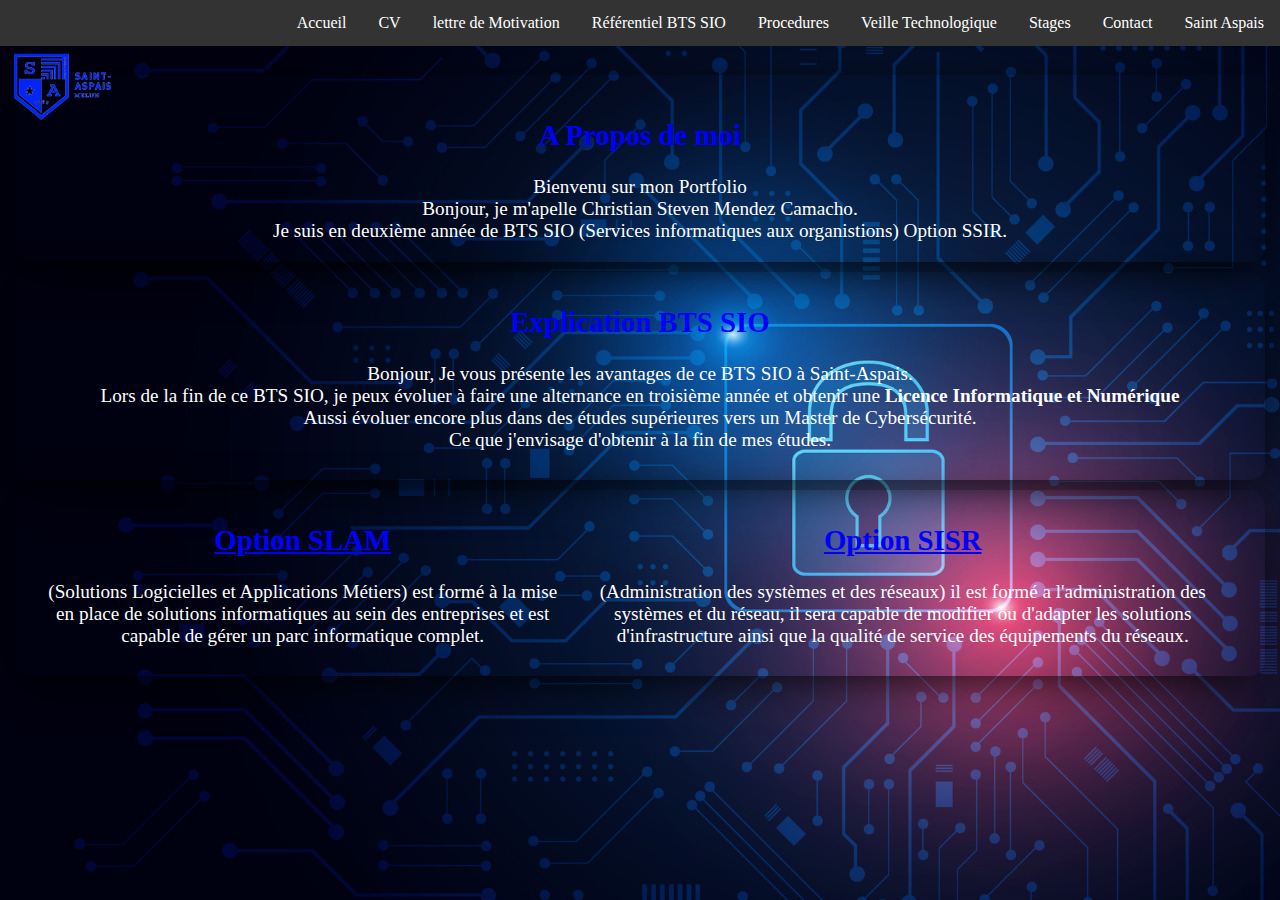
<file: index.html>
<!DOCTYPE html>
<html>
<head>
	<!--en tête de la page-->
		<link rel="stylesheet" href="Portfolio.css" />
			<meta charset="utf-8">
			<meta name="viewport" content="width=device-width, initial-scale=1">
		<title>Portfolio Christian</title>
</head>


<body> <!--Structure de CV partie haut-->
	<div class="nav_menu">
			<header>
		<ul>
			<li><a href="https://institutionsaintaspais.fr/"> Saint Aspais</a></li>
			<li><a href="Contact html.html">Contact</a></li>	
			<li><a href="Stages.html"> Stages </a></li>
			<li><a href="Veille Technologique.html"> Veille Technologique</a></li>
			<li><a href="Procedures.html"> Procedures </a></li>	
			<li><a href="BTS_ServicesInformatiquesOrganisations.pdf">Référentiel BTS SIO</a></li>
			<li><a href="Lettre de Motivation Chris.pdf"> lettre de Motivation</a></li>
			<li><a href="CV_BTS_SIO.pdf">CV</a></li>	
			<li><a href="index.html">Accueil</a> </a></li>
		</ul>
	</div>
	
			</header>

	<section id="boxes"><!--mise en page du body-->
		<div class="texte-presentation1">
			<p>
					<h2>A Propos de moi</h2>
					<img src="LogoStaspais.png" alt="Logocampus">
					Bienvenu sur mon Portfolio<br>
					Bonjour, je m'apelle Christian Steven Mendez Camacho.<br>
					Je suis en deuxième année de BTS SIO (Services informatiques aux organistions) Option SSIR.<br>
					
		</div>
		<div class="texte-presentation2">	
					<h2>Explication BTS SIO</h2>
	
					Bonjour, Je vous présente les avantages de ce BTS SIO à Saint-Aspais.<br>
					Lors de la fin de ce BTS SIO, je peux évoluer à faire une alternance en troisième année et obtenir une
					<strong>Licence Informatique et Numérique</strong><br>
					Aussi évoluer encore plus dans des études supérieures vers un Master de Cybersécurité.<br>
					Ce que j'envisage d'obtenir à la fin de mes études.
			</p>
	</div>
	</section>
	<section id="presentation-bts" >
	<div class="optiongen">
	<div class="option">
			<p>
				<u><h2>Option SLAM</h2></u>

				(Solutions Logicielles et Applications Métiers) est formé à la mise en place de solutions informatiques au sein des 
				entreprises et est capable de gérer un parc informatique complet.
			</p>
	</div>
	<div class="option">
			<p>	
				<u><h2>Option SISR</h2></u>

				(Administration des systèmes et des réseaux) il est formé a l'administration des systèmes et du réseau,
				il sera capable de modifier ou d'adapter les solutions d'infrastructure ainsi que la qualité de service des équipements du réseaux.
	    	</p>
	</div>
	</div>
	</section>
</body>
</html>
</file>
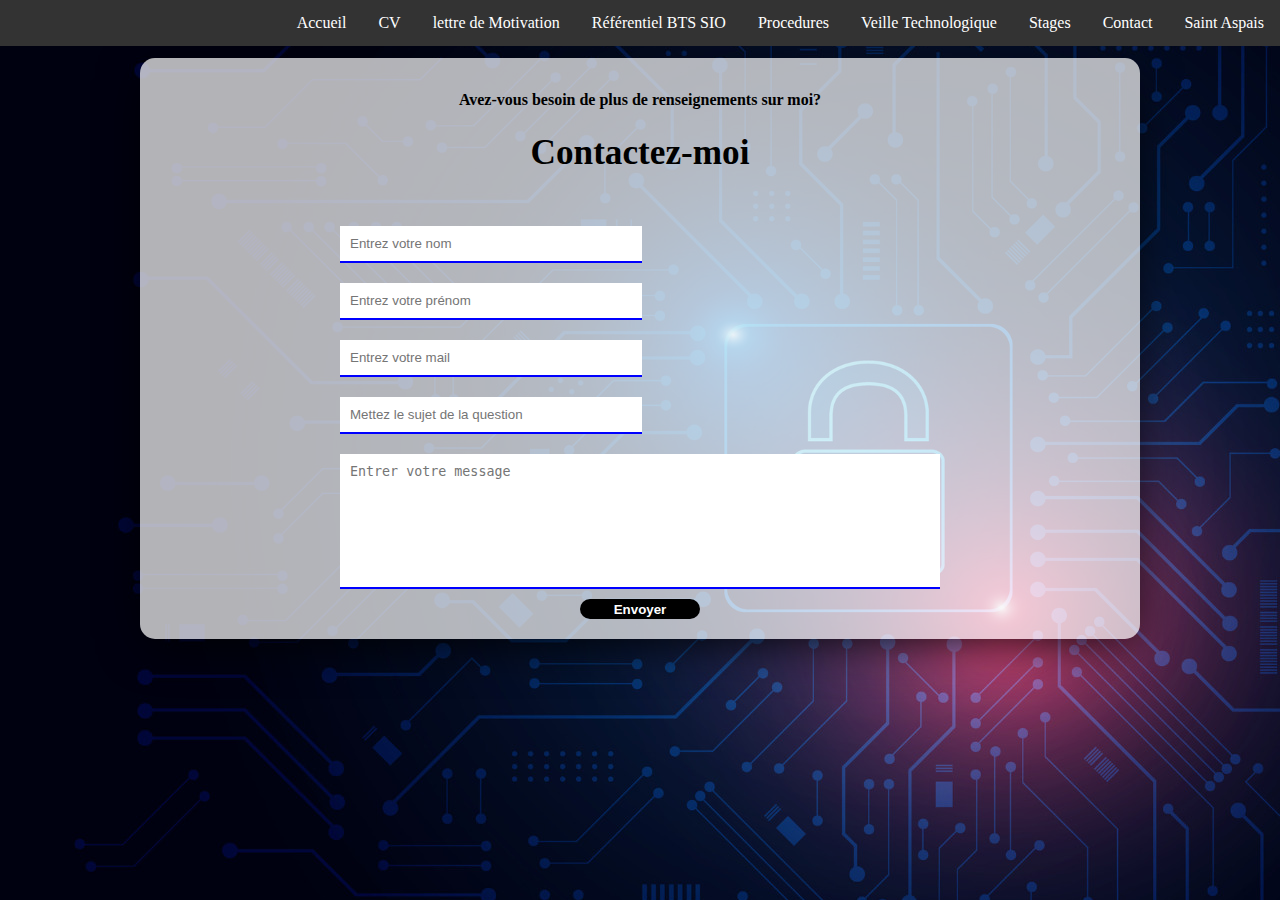
<file: Contact html.html>
<!DOCTYPE html>
<html>
    <head>
        <!--en tête de la page-->
        <link rel="stylesheet" href="Portfolio.css" />
        <meta charset="utf-8">
        <meta name="viewport" content="width=device-width, initial-scale=1">
        <title>Contact Christian</title>
    </head>
    <header>
        <div class="nav_menu">
			<header>
		<ul>
			<li><a href="https://institutionsaintaspais.fr/"> Saint Aspais</a></li>	
            <li><a href="Contact html.html">Contact</a></li>
			<li><a href="Stages.html"> Stages </a></li>
			<li><a href="Veille Technologique.html"> Veille Technologique</a></li>
			<li><a href="Procedures.html"> Procedures </a></li>	
			<li><a href="BTS_ServicesInformatiquesOrganisations.pdf">Référentiel BTS SIO</a></li>
			<li><a href="Lettre de Motivation Chris.pdf"> lettre de Motivation</a></li>
			<li><a href="CV_BTS_SIO.pdf">CV</a></li>	
			<li><a href="index.html">Accueil</a> </a></li>
		</ul>
	</div>
	
			</header>
    </header>
    <body>
        <section id="contact">
            <div class="container">
            <div class="title">
                <h2> Avez-vous besoin de plus de renseignements sur moi?</h2>
                <h1> Contactez-moi</h1>
            </div>

             <form action="#" method="post">
                <input type="text" name="name" placeholder="Entrez votre nom" required="">
                <input type="text" name="prénom" placeholder="Entrez votre prénom" required="">
                <input type="text" name="email" placeholder="Entrez votre mail" required="">
                <input type="text" name="subject" placeholder="Mettez le sujet de la question" required="">
                <textarea type="text" name="message" placeholder="Entrer votre message"></textarea>
                <button type="submit">Envoyer</button>
             </form>
            </div>
        </section>
    </body>

    <footer> 

    </footer>



</html>
</file>
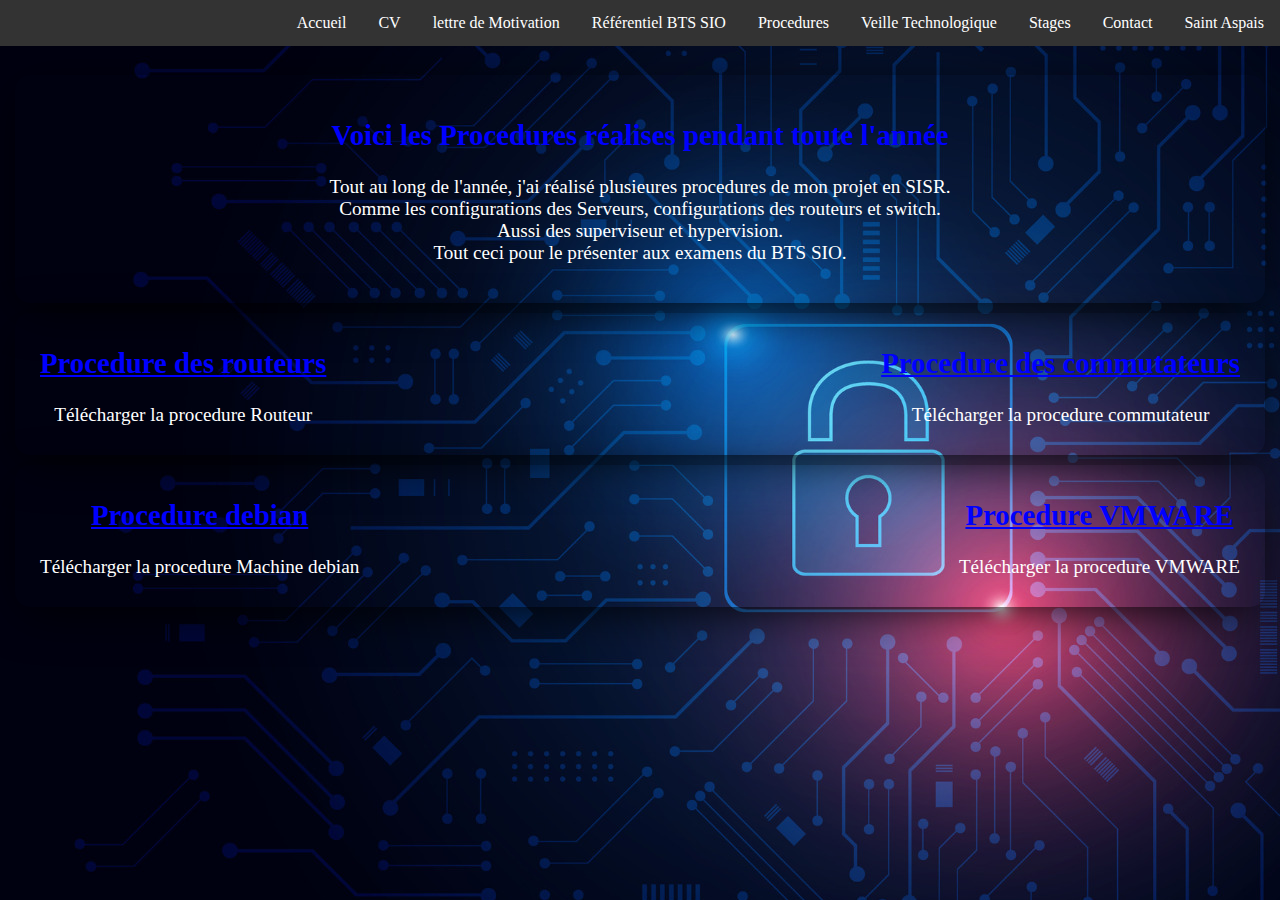
<file: Procedures.html>
<!DOCTYPE html>
<html>
<head>
	<!--en tête de la page-->
		<link rel="stylesheet" href="Portfolio.css" />
			<meta charset="utf-8">
			<meta name="viewport" content="width=device-width, initial-scale=1">
		<title>Portfolio Christian</title>
</head>

<body> <!--Structure de CV partie haut-->
	<div class="nav_menu">
			<header>
		<ul>
			<li><a href="https://institutionsaintaspais.fr/"> Saint Aspais</a></li>	
			<li><a href="Contact html.html">Contact</a></li>
			<li><a href="Stages.html"> Stages </a></li>
			<li><a href="Veille Technologique.html"> Veille Technologique</a></li>
			<li><a href="Procedures.html"> Procedures </a></li>	
			<li><a href="BTS_ServicesInformatiquesOrganisations.pdf">Référentiel BTS SIO</a></li>
			<li><a href="Lettre de Motivation Chris.pdf"> lettre de Motivation</a></li>
			<li><a href="CV_BTS_SIO.pdf">CV</a></li>	
			<li><a href="index.html">Accueil</a> </a></li>
		</ul>
	</div>
	
			</header>
</body>

<section id="boxes">
	<div class="texte-presentation1">
			<p>
				<h2>Voici les Procedures réalises pendant toute l'année</h2>
				Tout au long de l'année, j'ai réalisé plusieures procedures de mon projet en SISR.<br>
				Comme les configurations des Serveurs, configurations des routeurs et switch. <br>
				Aussi des superviseur et hypervision. <br>
				Tout ceci pour le présenter aux examens du BTS SIO.
			</p>
	</div>

</section>
<section id="presentation-bts" >
	<div class="optiongen">
	<div class="option">
			<p>
				<u><h2>Procedure des routeurs</h2></u>
			<a href="Procedure_config_router.pdf" download="Procedure_config_router.pdf">Télécharger la procedure Routeur</a>
			</p>
	</div>
	<div class="option">
			<p>	
				<u><h2>Procedure des commutateurs</h2></u>
				<a href="Procedure_config_commutateur.pdf" download="Procedure_config_commutateur.pdf">Télécharger la procedure commutateur</a>
	    	</p>
	</div>
	</div>
	</section>

	<section id="presentation-bts" >
		<style>
			/* Styles pour les liens en couleur blanche */
			a {
				color: white;
				text-decoration: none; /* Supprime le soulignement par défaut des liens */
			}
	
			/* Style pour les liens au survol de la souris */
			a:hover {
				color: green;
				text-decoration: underline; /* Ajoute un soulignement au survol de la souris (optionnel) */
			}
		</style>
		<div class="optiongen">
		<div class="option">
				<p>
					<u><h2>Procedure debian</h2></u>
					<a href="Install-VM.pdf" download="Install-VM.pdf">Télécharger la procedure Machine debian</a>
				</p>
		</div>
		<div class="option">
				<p>	
					<u><h2>Procedure VMWARE</h2></u>
					<a href="Procédure Vmware.pdf" download="Procédure Vmware.pdf">Télécharger la procedure VMWARE</a>
				</p>
		</div>
		</div>
		</section>
</file>
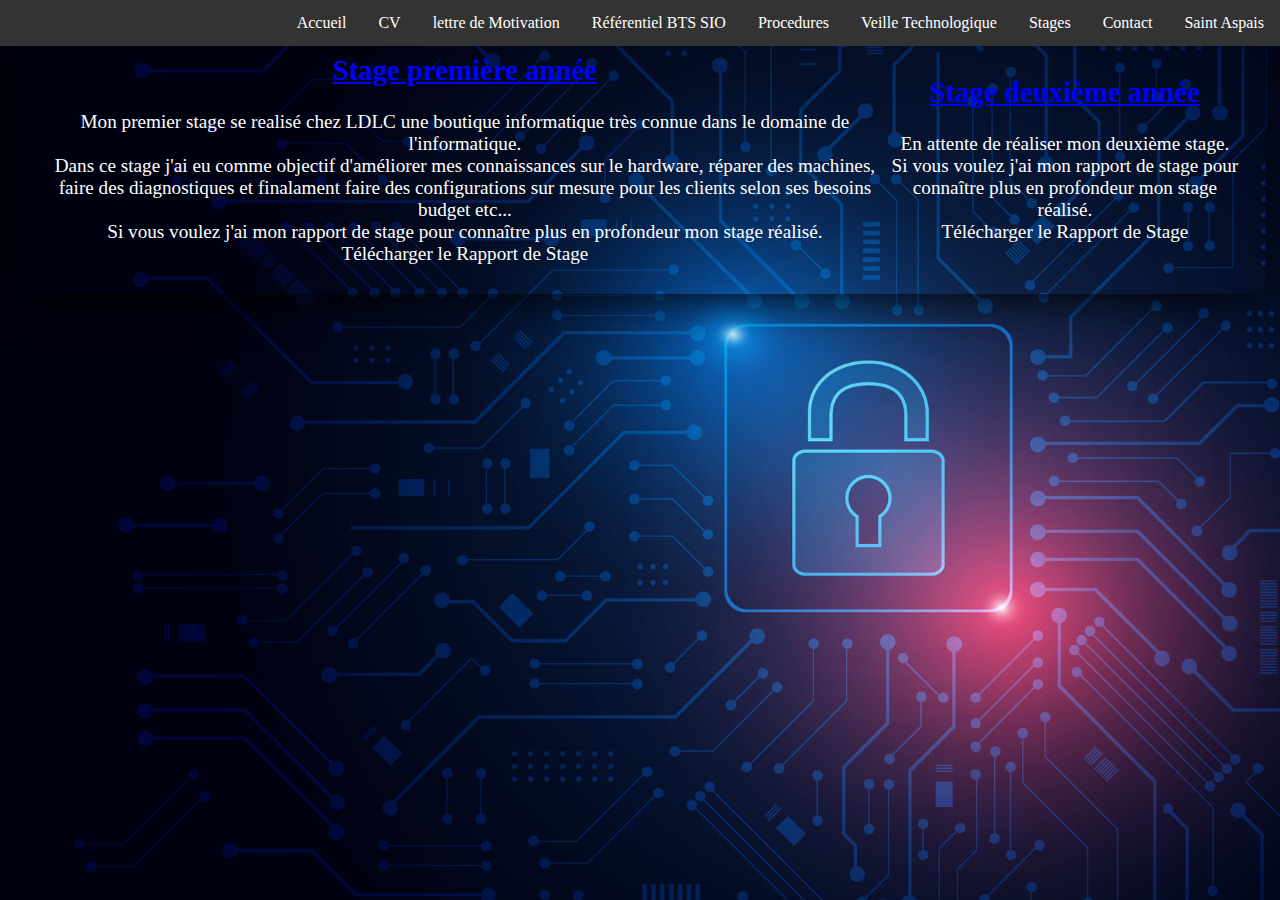
<file: Stages.html>
<!DOCTYPE html>
<html>
<head>
	<!--en tête de la page-->
		<link rel="stylesheet" href="Portfolio.css" />
			<meta charset="utf-8">
			<meta name="viewport" content="width=device-width, initial-scale=1">
		<title>Portfolio Christian</title>
</head>

<body> <!--Structure de CV partie haut-->
	<div class="nav_menu">
			<header>
		<ul>
			<li><a href="https://institutionsaintaspais.fr/"> Saint Aspais</a></li>
			<li><a href="Contact html.html">Contact</a></li>	
			<li><a href="Stages.html"> Stages </a></li>
			<li><a href="Veille Technologique.html"> Veille Technologique</a></li>
			<li><a href="Procedures.html"> Procedures </a></li>		
			<li><a href="BTS_ServicesInformatiquesOrganisations.pdf">Référentiel BTS SIO</a></li>
			<li><a href="Lettre de Motivation Chris.pdf"> lettre de Motivation</a></li>
			<li><a href="CV_BTS_SIO.pdf">CV</a></li>	
			<li><a href="index.html">Accueil</a> </a></li>
		</ul>
	</div>
	</header>
	
	<section id="presentation-bts" >
		<style>
			/* Styles pour les liens en couleur blanche */
			a {
				color: white;
				text-decoration: none; /* Supprime le soulignement par défaut des liens */
			}
	
			/* Style pour les liens au survol de la souris */
			a:hover {
				color: green;
				text-decoration: underline; /* Ajoute un soulignement au survol de la souris (optionnel) */
			}
		</style>
		<div class="optiongen">
		<div class="option">
				<p>
					<u><h2>Stage première année</h2></u>
					Mon premier stage se realisé chez LDLC une boutique informatique très connue dans le domaine
					de l'informatique. <br>
					Dans ce stage j'ai eu comme objectif d'améliorer mes connaissances sur le hardware, réparer des machines,
					faire des diagnostiques et finalament faire des configurations sur mesure pour les clients selon ses besoins
					budget etc...<br>
					Si vous voulez j'ai mon rapport de stage pour connaître plus en profondeur mon stage réalisé. <br>
	<a href="Stages/Rapport de Stage BTS SIO 1.pdf" download="Rapport de Stage BTS SIO 1.pdf">Télécharger le Rapport de Stage</a>
				</p>
		</div>
		<div class="option">
				<p>	
					<u><h2>Stage deuxième année</h2></u>
					En attente de réaliser mon deuxième stage.<br>
					Si vous voulez j'ai mon rapport de stage pour connaître plus en profondeur mon stage réalisé. <br>
	<a href="Stages/Rapport de Stage BTS SIO 1.pdf" download="Rapport de Stage BTS SIO 1.pdf">Télécharger le Rapport de Stage</a>
				</p>
		</div>
		</div>
		</section>

	</body>
</file>
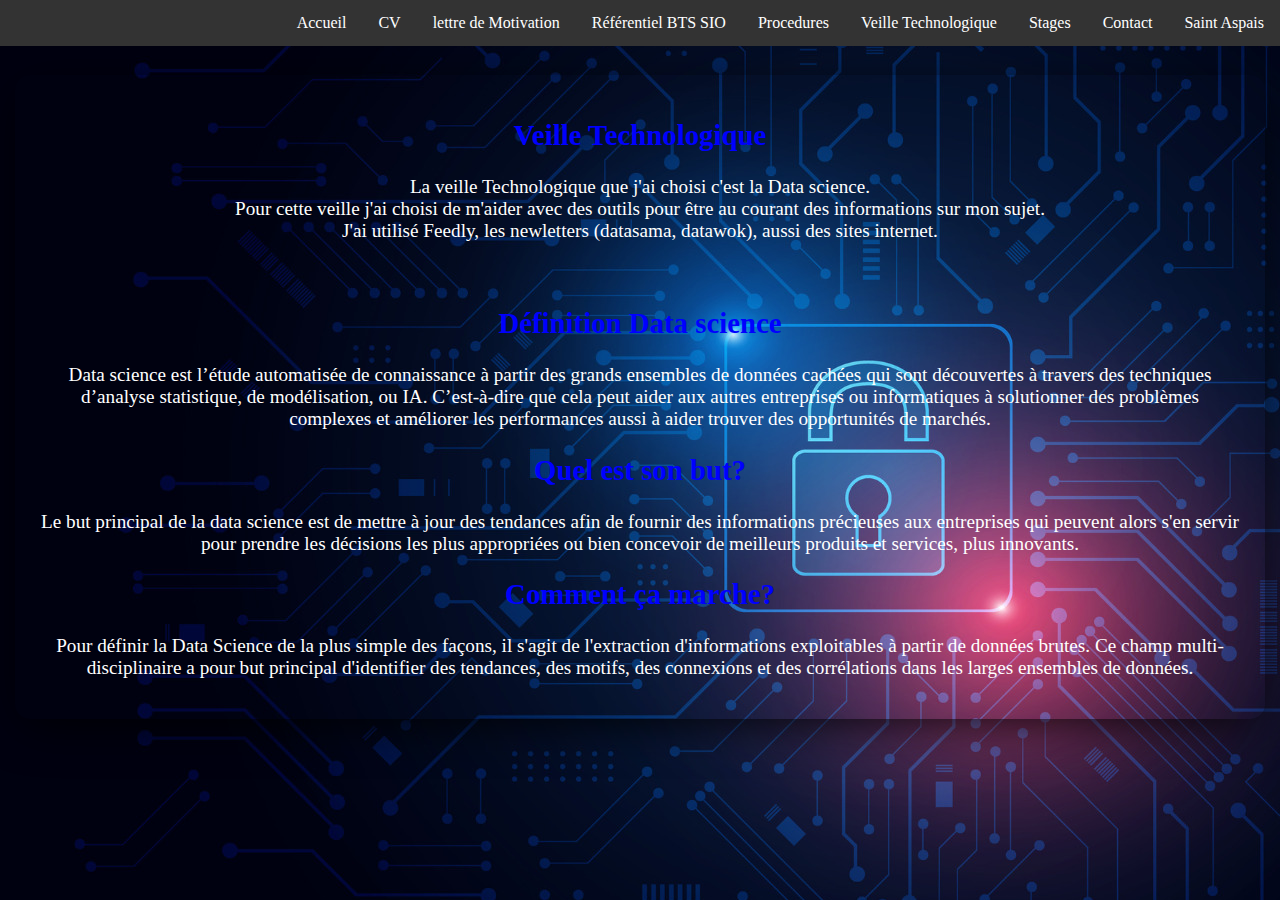
<file: Veille Technologique.html>
<!DOCTYPE html>
<html>
<head>
	<!--en tête de la page-->
		<link rel="stylesheet" href="Portfolio.css" />
			<meta charset="utf-8">
			<meta name="viewport" content="width=device-width, initial-scale=1">
		<title>Portfolio Christian</title>
</head>


<body> <!--Structure de CV partie haut-->
	<div class="nav_menu">
			<header>
		<ul>
			<li><a href="https://institutionsaintaspais.fr/"> Saint Aspais</a></li>	
            <li><a href="Contact html.html">Contact</a></li>
			<li><a href="Stages.html"> Stages </a></li>
			<li><a href="Veille Technologique.html"> Veille Technologique</a></li>
			<li><a href="Procedures.html"> Procedures </a></li>	
			<li><a href="BTS_ServicesInformatiquesOrganisations.pdf">Référentiel BTS SIO</a></li>
			<li><a href="Lettre de Motivation Chris.pdf"> lettre de Motivation</a></li>
			<li><a href="CV_BTS_SIO.pdf">CV</a></li>	
			<li><a href="index.html">Accueil</a> </a></li>
		</ul>
	</div>
	
			</header>

            <section id="boxes">
                <div class="texte-presentation1">
                        <p>
                            <h2>Veille Technologique</h2>
                            La veille Technologique que j'ai choisi c'est la Data science.<br>
                            Pour cette veille j'ai choisi de m'aider avec des outils pour être au courant des informations sur mon sujet.<br>
                            J'ai utilisé Feedly, les newletters (datasama, datawok), aussi des sites internet.
                        </p><br>
                        <p>
                            <h2>Définition Data science</h2>
                            Data science est l’étude automatisée de connaissance à partir des grands ensembles de données cachées 
                            qui sont découvertes à travers des techniques d’analyse statistique, de modélisation, ou IA.
                            C’est-à-dire que cela peut aider aux autres entreprises ou informatiques à solutionner des problèmes 
                            complexes et améliorer les performances aussi à aider trouver des opportunités de marchés.
                        </p>
                        <p>
                            <h2>Quel est son but?</h2>
                            Le but principal de la data science est de mettre à jour des tendances afin de fournir 
                            des informations précieuses aux entreprises qui peuvent alors s'en servir pour prendre les 
                            décisions les plus appropriées ou bien concevoir de meilleurs produits et services, plus innovants.  

                        </p>
                        <p>
                            <h2>Comment ça marche?</h2>
                            Pour définir la Data Science de la plus simple des façons, il s'agit de l'extraction 
                            d'informations exploitables à partir de données brutes. Ce champ multi-disciplinaire 
                            a pour but principal d'identifier des tendances, des motifs, des connexions et des 
                            corrélations dans les larges ensembles de données.
                        </p>
                </div>
            
            </section>
</file>
<file: Portfolio.css>
/*POLICES DE LA PAGE*/


@font-face {
	font-family:'saturday_bright';
	src: url('saturday_bright.woff')format('woff'),
	 url('saturday_bright.ttf') format('truetype')
	 url('saturday_bright.eot') format('eot')

}
/*HEADER DE LA PAGE*/
.nav_menu{
	flex-direction: row-reverse;
	margin-bottom: 20px;
}


header{
	background-color: #181818;
	position: fixed;
	top: 0;
	right: 0;
	width: 100%;
}


ul{
	list-style-type: none;
	margin:0px ;
	padding:0px;
	overflow: hidden;
	background-color: #333;
}

li{
	float: right;
}

li a{
	display: block;
	color: white;
	text-align: center;
	padding: 14px 16px;
	text-decoration: none;
}

@media screen and (max-height: 500px){
	.nav_menu{
	flex-direction: row;
	width: 95%;

}}
/*change the color link*/
li a:hover{
	background-color: #111;

}


/*BODY PORTFOLIO*/
h1{
	font-family: 'cursive';
	color: white;
}

h2{
	font-family: cursive,Times New Roman,serif,sans-serif, Verdana;
	font-size: 1,8em;
	color: blue;
}

/*FOND D'ECRAN SITE*/
body{

	background-image: url("site2.jpg");
	background-size: 100%;

	background-attachment: fixed;
}

/*Boxes page accueil*/

section#boxes .texte-presentation1{ /*Celui-ci sert aussi pour les autres pages du site*/
	max-width: 1250px;
	margin: 0px auto;
	margin-top: 75px;
	padding-top: 10px;
	text-align: center;
	background-color:  rgba(245, 245, 245, 0);
	color: white;
	font-size: 1.2em;
	padding: 20px 25px;
	border-radius: 15px;
	box-sizing: border-box ;
	box-shadow: 0px 10px 50px -10px black;
}

section#boxes .texte-presentation1 img {
    position: absolute;
    top: 1.1em;
    left: 0;
	width: 125px;
}



section#boxes .texte-presentation2{ /*Celui-ci sert aussi pour les autres pages du site (Télécharger les procedures)*/
	max-width: 1250px;
	margin: 0px auto;
	margin-top: 10px;
	text-align: center;
	background-color:  rgba(245, 245, 245, 0);
	color: white;
	font-size: 1.2em;
	padding: 10px 25px;
	border-radius: 15px;
	box-sizing: border-box;
	box-shadow: 0px 10px 50px -10px black;
}


/*Box pour option bts*/ 

section#presentation-bts .optiongen{
	max-width: 1250px;
	margin: 0px auto;
	margin-top: 10px;
	display: flex;
	text-align: center;
	justify-content: space-between;
	align-items: center;
	background-color:  rgba(245, 245, 245, 0);
	color: white;
	font-size: 1.2em;
	padding: 10px 25px;
	border-radius: 15px;
	box-sizing: border-box;
	box-shadow: 0px 10px 50px -10px black;
}


/*BAS DE LA PAGE*/


/*Page Contact*/
section#contact {
	padding: 50px 15px;
}

section#contact .container {
	max-width: 1000px;
	margin: 0px auto;
	display: flex;
	flex-direction: column;
	justify-content: space-between;
	align-items: center;
	background-color: rgba(245, 245, 245, 0.728);
	padding: 20px 25px;
	border-radius: 15px;
	box-sizing: border-box;
	box-shadow: 0px 10px 50px -10px black;
}

/*TITRE DE LA PAGE CONTACT (BOX)*/
section#contact .container .title {
	text-align: center;
	margin-bottom: 20px;
}
section#contact .container .title h2 {
	font-size: 1em;
	Color: black
}

section#contact .container .title h1 {
	font-size: 2.2em;
	Color: black
}

/* BOX mettre en place les lignes*/

section#contact .container form{
	display: flex;
	flex-wrap: wrap;
	justify-content: space-between;
	max-width: 600px;
}

section#contact .container form input {
	width: 47%;
	margin: 10px 0px;
	padding: 10px;
	border: none;
	outline: none;
	border-bottom: 2px solid blue;
}

section#contact .container form textarea{
	width: 100%;
	margin-bottom: 20px;
	margin: 10px 0;
	padding: 10px;
	box-sizing: border-box;
	border: none;
	outline: none;
	border-bottom: 2px solid blue;
	resize: none;
	height: 135px;
}

section#contact .container button{
	width: 20%;
	height: 20px;
	border-radius: 10px;
	border: none;
	background-color: black;
	color: white;
	font-weight: bold;
	cursor: pointer;
	margin: auto;
}

/* line blue under form required*/
section#contact .container form input:hover {
	border-bottom: 2px solid cyan;
}

section#contact .container form textarea:hover {
	border-bottom: 2px solid cyan;
}

/*Animation button*/

section#contact .container form button:hover{
	transform: translateY(5px);
	box-shadow: 0px 10px 50px -10px blue;
	transition: 0.2s;
}

/*Mouvement de l'onglet page (pour que ça se modifie selon la taille)*/

@media screen and (max-width: 500px){
section#contact .container .form {
	flex-direction: column;
	width: 95%;
}}




/*PAGE STAGES/





/*PAGE Veille Technologique*/
</file>
